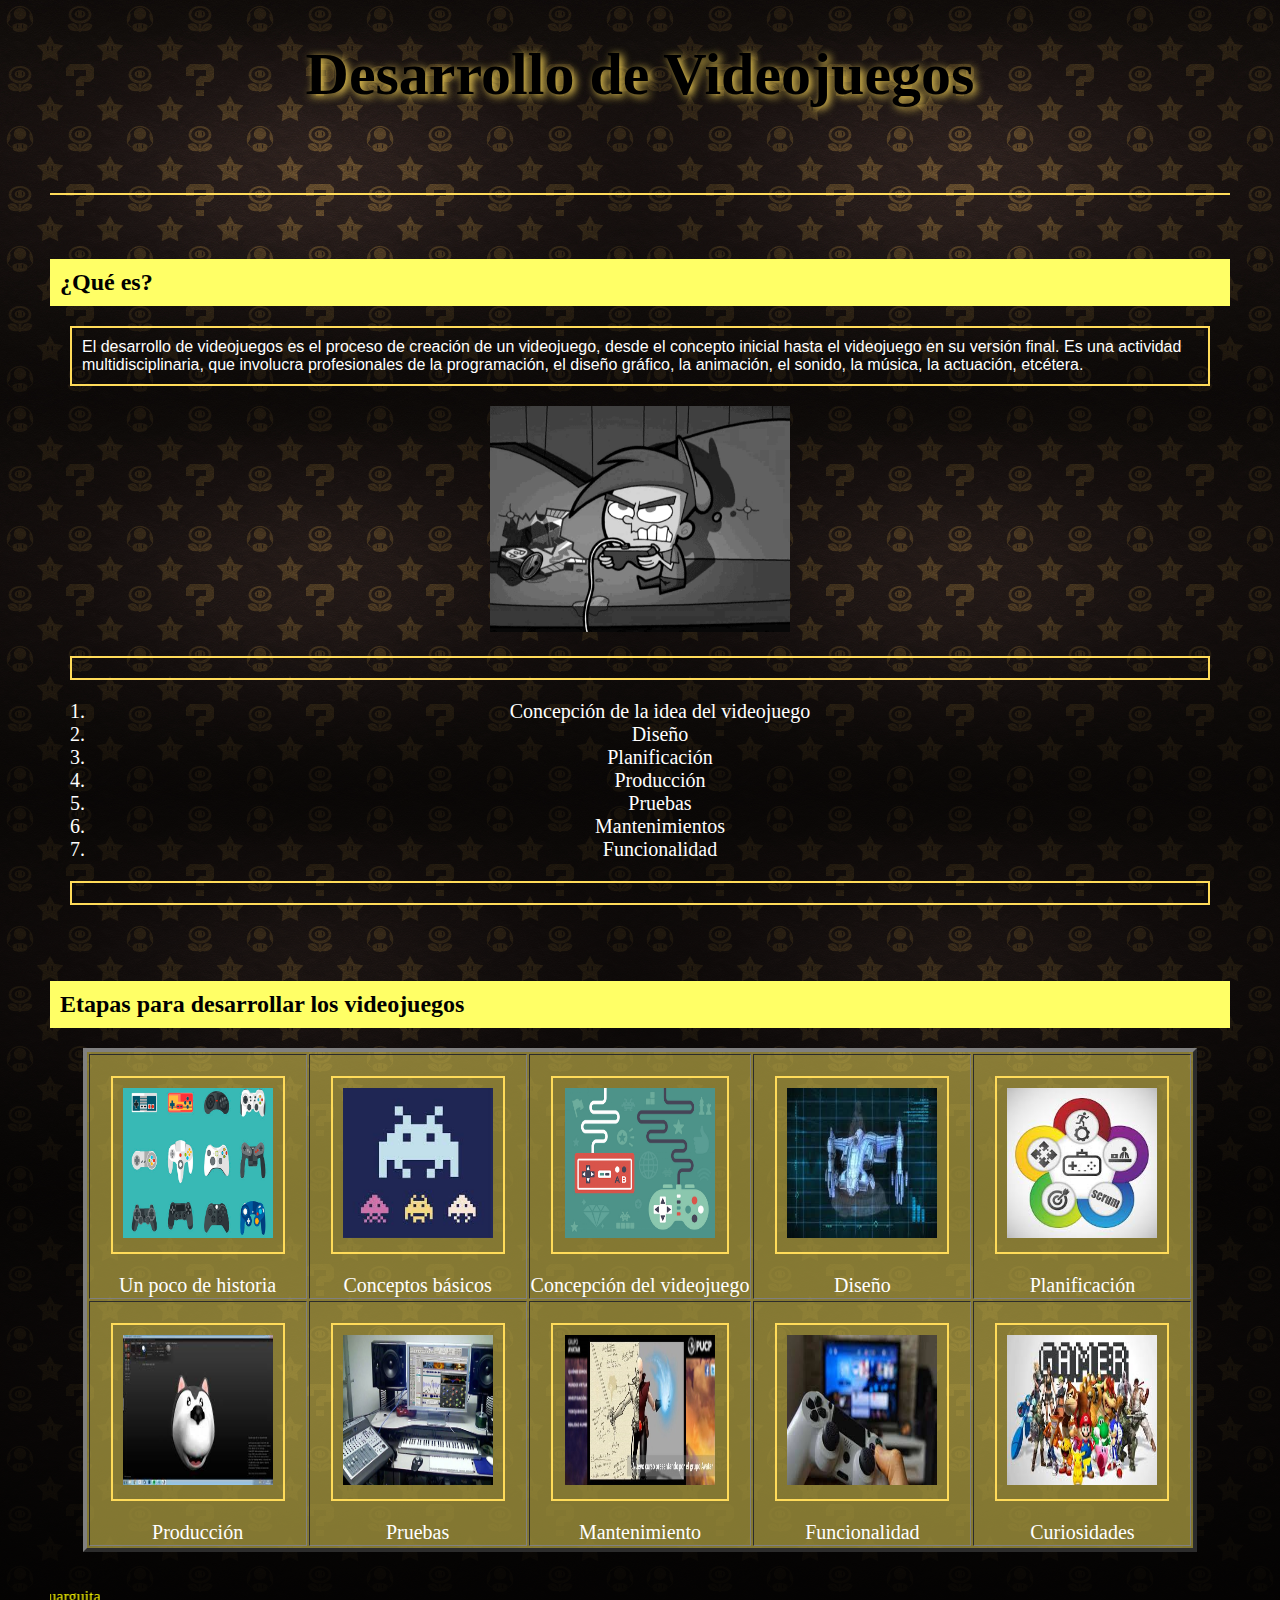
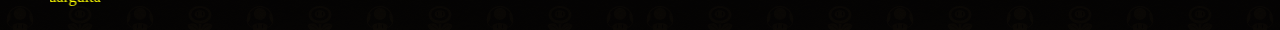
<file: index.html>
<!DOCTYPE html>

<html>

<head>

<title>Desarrollo de videojuegos</title>

<meta http-equiv="Content-Type" content="text/html; charset=utf-8"/>

<link rel="icon" type="image/png" href="figuras/seta.png" />

<link rel="stylesheet" type="text/css" href="css/estilos.css">
</head>

<body>

<center>
<h1 style="font-size:60px;text-shadow: 3px 2px 8px #ffdb59;text-align:center;">Desarrollo de Videojuegos</h1>
</center>

<br>
</br>

<hr color="#ffdb59"></hr>

<br>
</br>


<h2 style = 'text-align:leftcolor:black;background-color:#FFFF66;padding:10px'>¿Qué es? </h2>
<p> El desarrollo de videojuegos es el proceso de creación de un videojuego, desde el concepto inicial hasta el videojuego en su versión final. Es una actividad multidisciplinaria, que involucra profesionales de la programación, el diseño gráfico, la animación, el sonido, la música, la actuación, etcétera. </p>


<center><img src="figuras/jimmy.gif" width="300"; heigth="300";></center>

<p><center><ol>
<li style="color:white;font-size:15pt;">Concepción de la idea del videojuego</li>
<li style="color:white;font-size:15pt;">Diseño</li>
<li style="color:white;font-size:15pt;">Planificación</li>
<li style="color:white;font-size:15pt;">Producción</li>
<li style="color:white;font-size:15pt;">Pruebas</li>
<li style="color:white;font-size:15pt;">Mantenimientos</li>
<li style="color:white;font-size:15pt;">Funcionalidad</li>

</ol></center></p>

<br></br>

<h2 style = 'text-align:leftcolor:black;background-color:#FFFF66;padding:10px'>Etapas para desarrollar los videojuegos</h2>

<center><table border = "4" cellpading = "100" style= 'background-color: rgba(255, 233, 96, 0.5);' border='1' >

<tr>

<td> <p align="center"><a href='html/unpocodehistoria.html'><img src='figuras/2.jpg' width='150' height='150'></p></a><figcaption style='text-align:center;color:white;font-size:15pt;'>Un poco de historia </figcaption></td>
<td> <p align="center"><a href='html/parte1.html'><img src='figuras/1.jpg' width='150' height='150'></p></a><figcaption style='text-align:center;color:white;font-size:15pt;'>Conceptos básicos </figcaption></td>
<td> <p align="center"><a href='html/concepcion.html'><img src='figuras/ramdom1.jpg' width='150' height='150'></p></a><figcaption style='text-align:center;color:white;font-size:15pt;'>Concepción del videojuego</figcaption></td>
<td> <p align="center"><a href='html/diseño.html'><img src='figuras/diseño1.jpg' width='150' height='150'></p></a><figcaption style='text-align:center;color:white;font-size:15pt;'>Diseño</figcaption></td>
<td> <p align="center"><a href='html/planificacion.html'><img src='figuras/plan2.jpg' width='150' height='150'></p></a><figcaption style='text-align:center;color:white;font-size:15pt;'>Planificación</figcaption></td>
</tr>

<tr>


<td> <p align="center"><a href='html/produccion.html'><img src='figuras/modelado1.jpg' width='150' height='150'></p></a><figcaption style='text-align:center;color:white;font-size:15pt;'>Producción </figcaption></td>
<td> <p align="center"><a href='html/pruebas.html'><img src='figuras/s.jpg' width='150' height='150'></p></a><figcaption style='text-align:center;color:white;font-size:15pt;'>Pruebas </figcaption></td>
<td> <p align="center"><a href='html/mantenimientos.html'><img src='figuras/m.jpg' width='150' height='150'></p></a><figcaption style='text-align:center;color:white;font-size:15pt;'>Mantenimiento </figcaption></td>
<td> <p align="center"><a href='html/funcionalidad.html'><img src='figuras/q.jpg' width='150' height='150'></p></a><figcaption style='text-align:center;color:white;font-size:15pt;'>Funcionalidad </figcaption></td>
<td> <p align="center"><a href='html/curiosidades.html'><img src='figuras/pa.jpg' width='150' height='150'></p></a><figcaption style='text-align:center;color:white;font-size:15pt;'>Curiosidades </figcaption></td>

</tr>

</table>

<br></br>

<marquee style="color:yellow" direction="right">By: Odito y Huarguita </maquee>

</body>

</html>
</file>
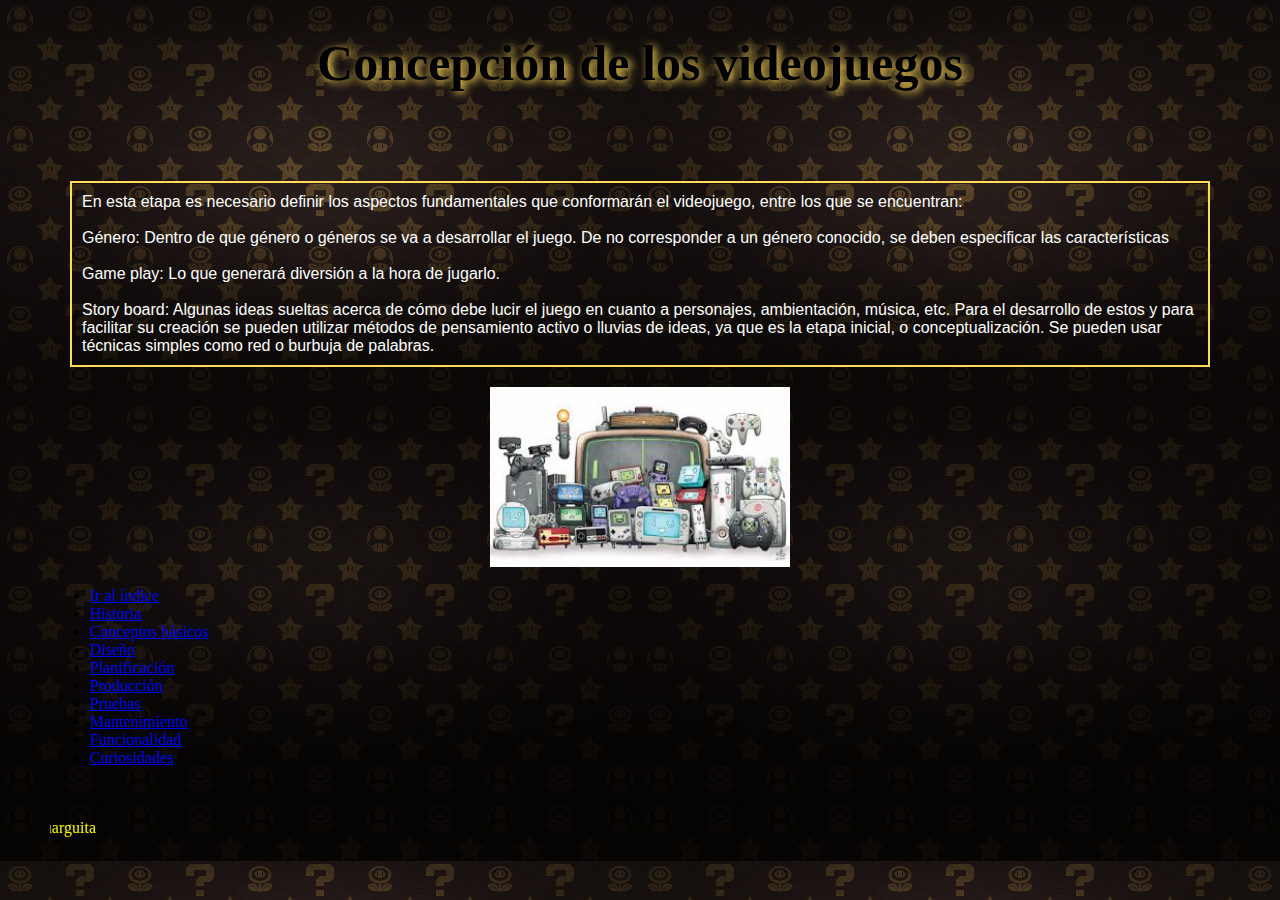
<file: html/concepcion.html>
<!DOCTYPE html>

<html>

<head>

<title>Concepción del videojuego</title>

<meta charset = 'utf-8'>
<link rel="icon" type="image/png" href="../figuras/seta.png" />
<link rel="stylesheet" type="text/css" href="../css/estilos.css">
</head>

<body>

<h1 style="font-size:50px;text-shadow: 3px 2px 8px #ffdb59;text-align:center;">Concepción de los videojuegos</h1>

<br></br>

<!-- Yo no copio, yo interpreto  -->

<p>En esta etapa es necesario definir los aspectos fundamentales que conformarán el videojuego, entre los que se encuentran: <br></br>
Género: Dentro de que género o géneros se va a desarrollar el juego. De no corresponder a un género conocido, se deben especificar las características 
<br></br>Game play: Lo que generará diversión a la hora de jugarlo. 
<br></br>Story board: Algunas ideas sueltas acerca de cómo debe lucir el juego en cuanto a personajes, ambientación, música, etc. 
Para el desarrollo de estos y para facilitar su creación se pueden utilizar métodos de pensamiento activo o lluvias de ideas, ya que es la etapa inicial, o conceptualización. Se pueden usar técnicas simples como red o burbuja de palabras.</p>

<center><img src="../figuras/plan1.jpg" width="300"; heigth="300";></center>

<ul>
<li><a href = '../index.html'>Ir al índice</a></li>
<li><a href = 'unpocodehistoria.html'>Historia</a></li>
<li><a href = 'parte1.html'>Conceptos básicos</a></li>
<li><a href = 'diseño.html'>Diseño</a></li>
<li><a href = 'planificacion.html'>Planificación</a></li>
<li><a href = 'produccion.html'>Producción</a></li>
<li><a href = 'concepcion.html'>Pruebas</a></li>
<li><a href = 'mantenimientos.html'>Mantenimiento</a></li>
<li><a href = 'funcionalidad.html'>Funcionalidad</a></li>
<li><a href = 'curiosidades.html'>Curiosidades</a></li>
</ul>
<br></br>

<marquee style="color:yellow" direction="right">By: Odito y Huarguita </maquee>

</body>

</html>
</file>
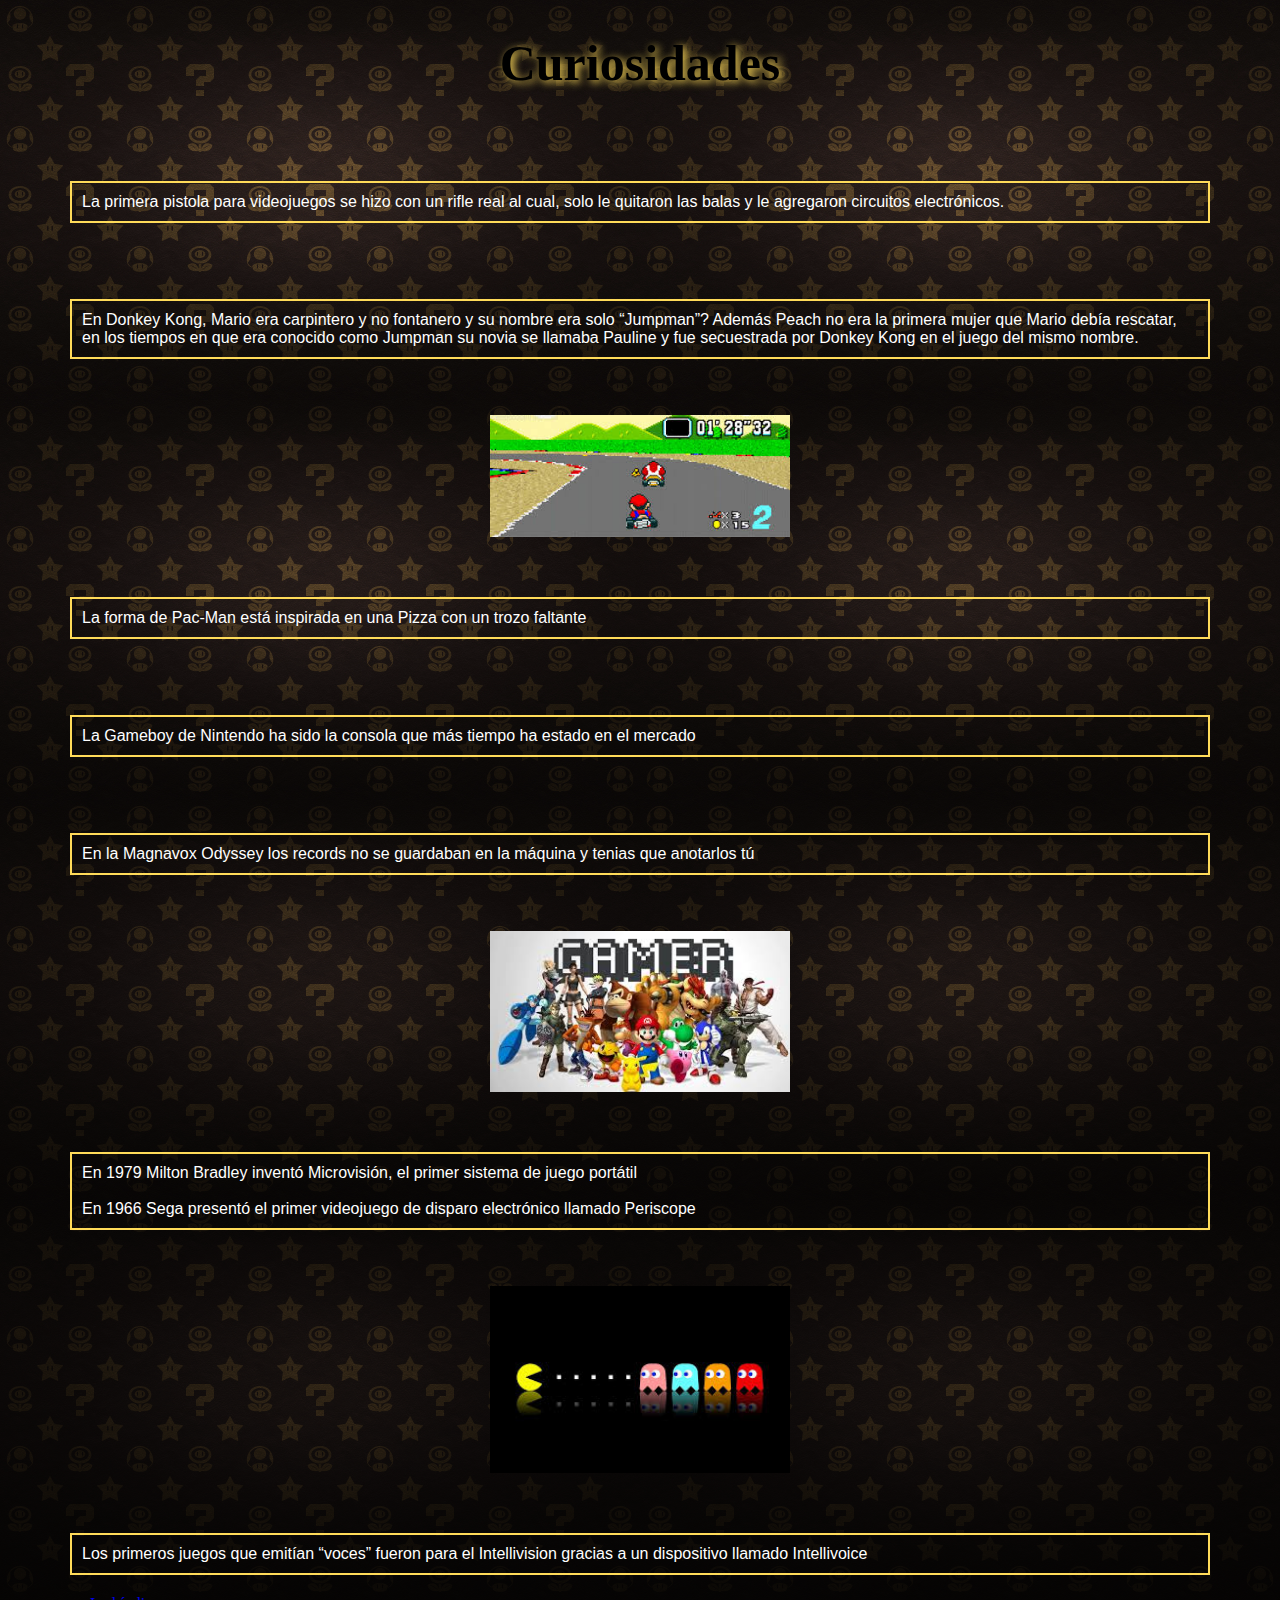
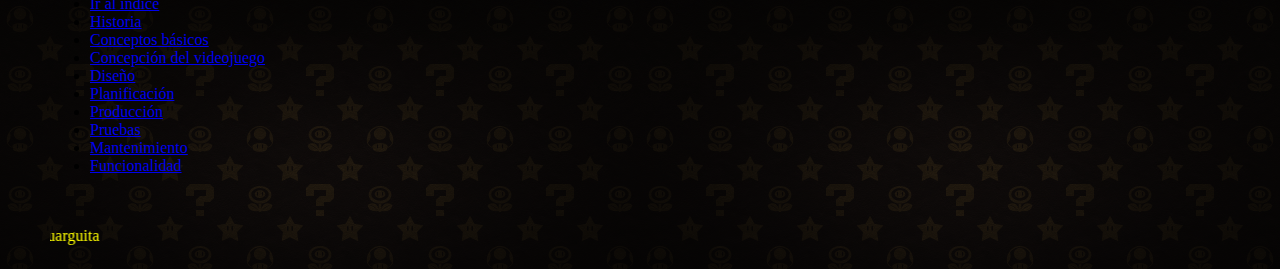
<file: html/curiosidades.html>
<!DOCTYPE html>

<html>

<head>

<title>Curiosidades</title>

<meta charset = 'utf-8'>
<link rel="icon" type="image/png" href="../figuras/seta.png" />
<link rel="stylesheet" type="text/css" href="../css/estilos.css">
</head>

<body>

<h1 style="font-size:50px;text-shadow: 3px 2px 8px #ffdb59;text-align:center;">Curiosidades</h1>

<br></br>

<p>La primera pistola para videojuegos se hizo con un rifle real al cual, solo le quitaron las balas y le agregaron circuitos electrónicos.</p>

<br></br>

<p>En Donkey Kong, Mario era carpintero y no fontanero y su nombre era solo “Jumpman”? Además Peach no era la primera mujer que Mario debía rescatar, en los tiempos en que era conocido como Jumpman su novia se llamaba Pauline y fue secuestrada por Donkey Kong en el juego del mismo nombre.</p>

<br></br>
<center><img src="../figuras/car.jpg" width="300"; heigth="300";></center>
<br></br>

<p>La forma de Pac-Man está inspirada en una Pizza con un trozo faltante</p>

<br></br>

<p>La Gameboy de Nintendo ha sido la consola que más tiempo ha estado en el mercado</p>

<br></br>

<p>En la Magnavox Odyssey los records no se guardaban en la máquina y tenias que anotarlos tú</p>

<br></br>
<center><img src="../figuras/pa.jpg" width="300"; heigth="300";></center>
<br></br>

<p>En 1979 Milton Bradley inventó Microvisión, el primer sistema de juego portátil<br></br>En 1966 Sega presentó el primer videojuego de disparo electrónico llamado Periscope</p>

<br></br>
<center><img src="../figuras/pac.jpg" width="300"; heigth="300";></center>
<br></br>

<p>Los primeros juegos que emitían “voces” fueron para el Intellivision gracias a un dispositivo llamado Intellivoice</p>

<ul>
<li><a href = '../index.html'>Ir al índice</a></li>
<li><a href = 'unpocodehistoria.html'>Historia</a></li>
<li><a href = 'parte1.html'>Conceptos básicos</a></li>
<li><a href = 'concepcion.html'>Concepción del videojuego</a></li>
<li><a href = 'diseño.html'>Diseño</a></li>
<li><a href = 'planificacion.html'>Planificación</a></li>
<li><a href = 'produccion.html'>Producción</a></li>
<li><a href = 'pruebas.html'>Pruebas</a></li>
<li><a href = 'mantenimientos.html'>Mantenimiento</a></li>
<li><a href = 'funcionalidad.html'>Funcionalidad</a></li>

</ul>

<br></br>

<marquee style="color:yellow" direction="right">By: Odito y Huarguita </maquee>

</body>

</html>
</file>
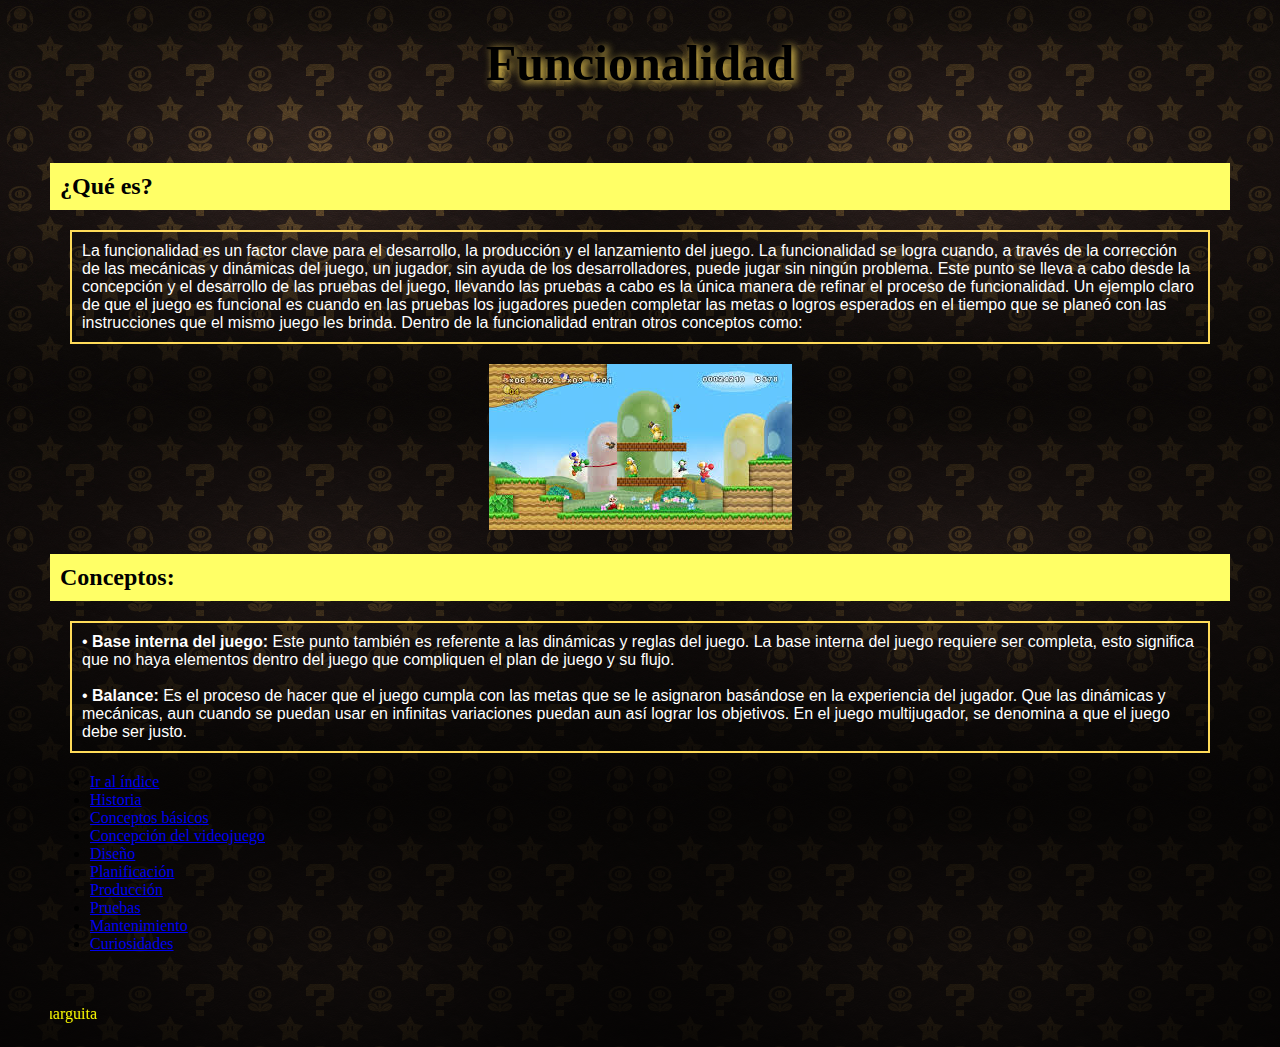
<file: html/funcionalidad.html>
<!DOCTYPE html>

<html>

<head>

<title>Funcionalidad</title>

<meta charset = 'utf-8'>
<link rel="icon" type="image/png" href="../figuras/seta.png" />
<link rel="stylesheet" type="text/css" href="../css/estilos.css">
</head>

<body>

<h1 style="font-size:50px;text-shadow: 3px 2px 8px #ffdb59;text-align:center;">Funcionalidad</h1>

<br>

<h2 style = 'text-align:leftcolor:black;background-color:#FFFF66;padding:10px'>¿Qué es? </h2>
<p>La funcionalidad es un factor clave para el desarrollo, la producción y el lanzamiento del juego. La funcionalidad se logra cuando, a través de la corrección de las mecánicas y dinámicas del juego, un jugador, sin ayuda de los desarrolladores, puede jugar sin ningún problema. Este punto se lleva a cabo desde la concepción y el desarrollo de las pruebas del juego, llevando las pruebas a cabo es la única manera de refinar el proceso de funcionalidad. Un ejemplo claro de que el juego es funcional es cuando en las pruebas los jugadores pueden completar las metas o logros esperados en el tiempo que se planeó con las instrucciones que el mismo juego les brinda. Dentro de la funcionalidad entran otros conceptos como:</p>


<center><img src="../figuras/o.jpg"></center>

<h2 style = 'text-align:leftcolor:black;background-color:#FFFF66;padding:10px'>Conceptos: </h2>
<p>

•	<b>Base interna del juego: </b>Este punto también es referente a las dinámicas y reglas del juego. La base interna del juego requiere ser completa, esto significa que no haya elementos dentro del juego que compliquen el plan de juego y su flujo.
 <br>
<br>
•	<b>Balance: </b> Es el proceso de hacer que el juego cumpla con las metas que se le asignaron basándose en la experiencia del jugador. Que las dinámicas y mecánicas, aun cuando se puedan usar en infinitas variaciones puedan aun así lograr los objetivos. En el juego multijugador, se denomina a que el juego debe ser justo.
 </br>


<ul>
<li><a href = '../index.html'>Ir al índice</a></li>
<li><a href = 'unpocodehistoria.html'>Historia</a></li>
<li><a href = 'parte1.html'>Conceptos básicos</a></li>
<li><a href = 'concepcion.html'>Concepción del videojuego</a></li>
<li><a href = 'diseño.html'>Diseño</a></li>
<li><a href = 'planificacion.html'>Planificación</a></li>
<li><a href = 'producciom.html'>Producción</a></li>
<li><a href = 'pruebas.html'>Pruebas</a></li>
<li><a href = 'mantenimientos.html'>Mantenimiento</a></li>
<li><a href = 'curiosidades.html'>Curiosidades</a></li>
</ul>

<br></br>

<marquee style="color:yellow" direction="right">By: Odito y Huarguita </maquee>

</body>

</html>
</file>
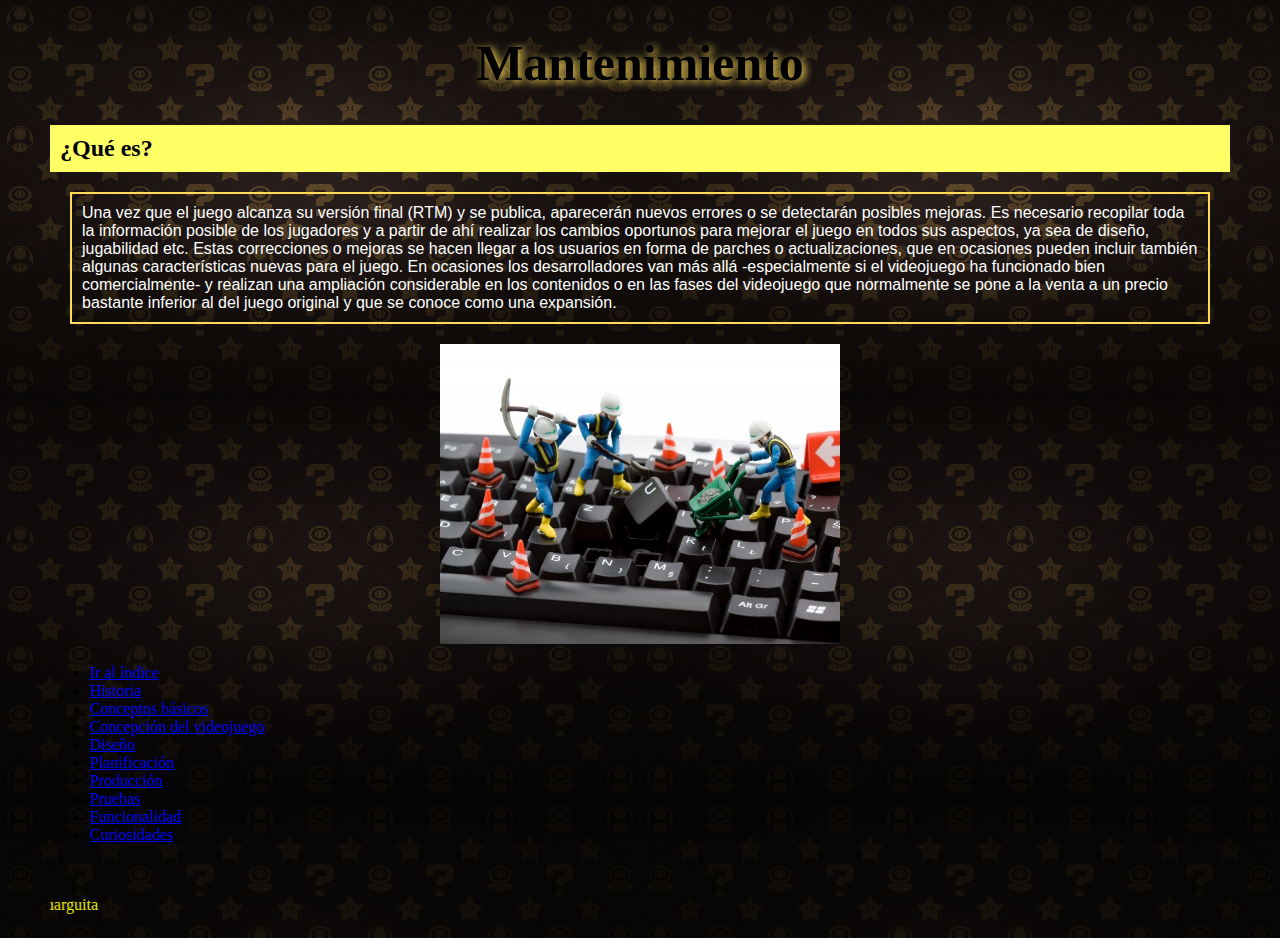
<file: html/mantenimientos.html>
<!DOCTYPE html>

<html>

<head>

<title>Mantenimiento</title>

<meta charset = 'utf-8'>
<link rel="icon" type="image/png" href="../figuras/seta.png" />
<link rel="stylesheet" type="text/css" href="../css/estilos.css">
</head>

<body>

<h1 style="font-size:50px;text-shadow: 3px 2px 8px #ffdb59;text-align:center;">Mantenimiento</h1>

<h2 style = 'text-align:leftcolor:black;background-color:#FFFF66;padding:10px'>¿Qué es? </h2>
<p>Una vez que el juego alcanza su versión final (RTM) y se publica, aparecerán nuevos errores o se detectarán posibles mejoras. Es necesario recopilar toda la información posible de los jugadores y a partir de ahí realizar los cambios oportunos para mejorar el juego en todos sus aspectos, ya sea de diseño, jugabilidad etc. Estas correcciones o mejoras se hacen llegar a los usuarios en forma de parches o actualizaciones, que en ocasiones pueden incluir también algunas características nuevas para el juego.
En ocasiones los desarrolladores van más allá -especialmente si el videojuego ha funcionado bien comercialmente- y realizan una ampliación considerable en los contenidos o en las fases del videojuego que normalmente se pone a la venta a un precio bastante inferior al del juego original y que se conoce como una expansión.
</p>
<center><img src="../figuras/n.jpg" width='400' height='300'></center>

<ul>
<li><a href = '../index.html'>Ir al índice</a></li>
<li><a href = 'unpocodehistoria.html'>Historia</a></li>
<li><a href = 'parte1.html'>Conceptos básicos</a></li>
<li><a href = 'concepcion.html'>Concepción del videojuego</a></li>
<li><a href = 'diseño.html'>Diseño</a></li>
<li><a href = 'planificacion.html'>Planificación</a></li>
<li><a href = 'producciom.html'>Producción</a></li>
<li><a href = 'pruebas.html'>Pruebas</a></li>
<li><a href = 'funcionalidad.html'>Funcionalidad</a></li>
<li><a href = 'curiosidades.html'>Curiosidades</a></li>
</ul>

<br></br>

<marquee style="color:yellow" direction="right">By: Odito y Huarguita </maquee>

</body>

</html>
</file>
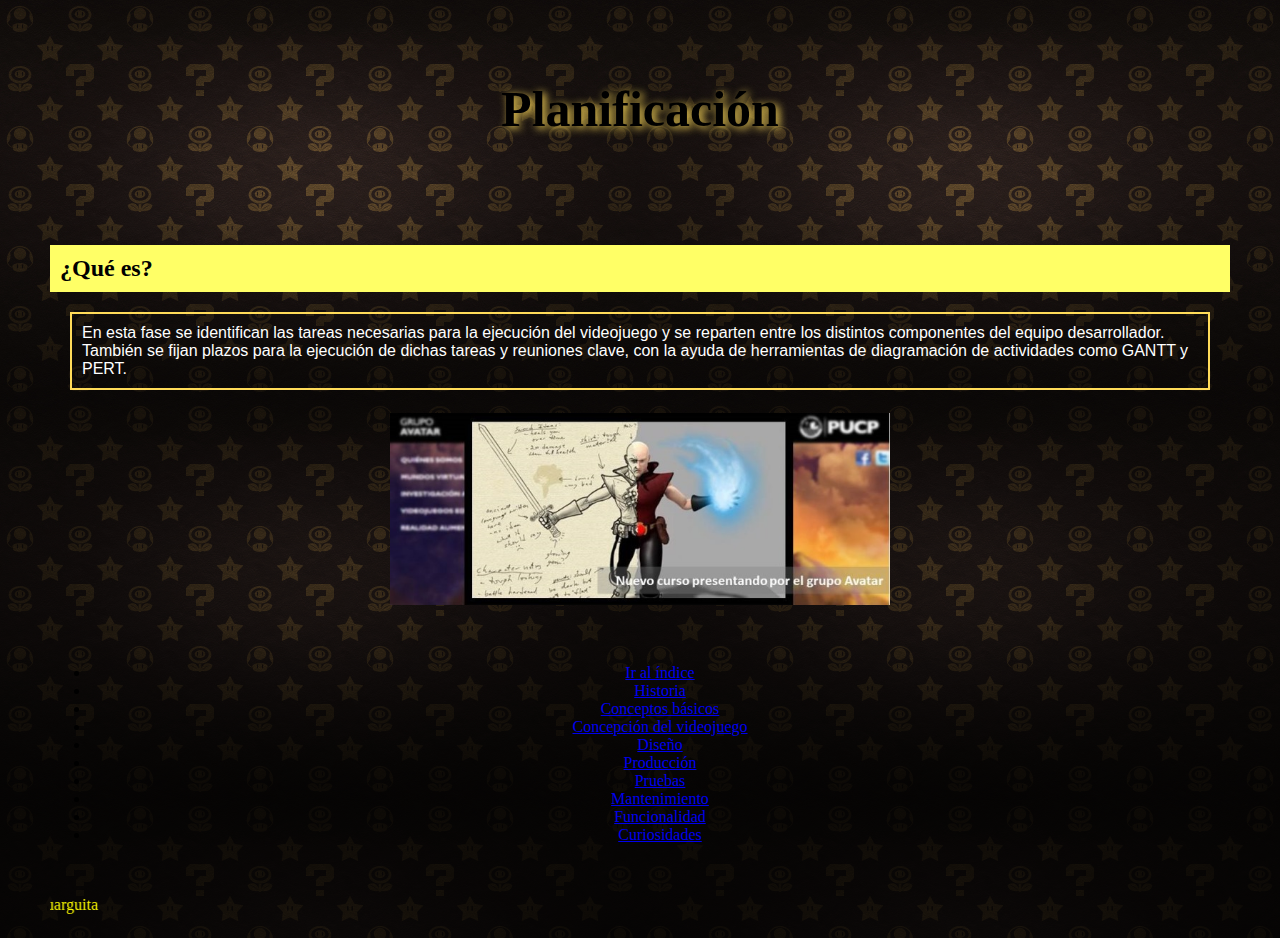
<file: html/planificacion.html>
<!DOCTYPE html>

<html>

<head>

<title>Planificación</title>

<meta charset = 'utf-8'>
<link rel="icon" type="image/png" href="../figuras/seta.png" />
<link rel="stylesheet" type="text/css" href="../css/estilos.css">
</head>

<body>
<br></br>
<h1 style="font-size:50px;text-shadow: 3px 2px 8px #ffdb59;text-align:center;">Planificación</h1>
</center><br>

</br>


<br>

<h2 style = 'text-align:leftcolor:black;background-color:#FFFF66;padding:10px'>¿Qué es? </h2>
<p>En esta fase se identifican las tareas necesarias para la ejecución del videojuego y se reparten entre los distintos componentes del equipo desarrollador. También se fijan plazos para la ejecución de dichas tareas y reuniones clave, con la ayuda de herramientas de diagramación de actividades como GANTT y PERT.</p>



<center>

<table>
<tr>
<td> <img src="../figuras/m.jpg" width="500"; heigth="500";> </td>


</tr>
</table>

<br>
</br>




<ul>
<li><a href = '../index.html'>Ir al índice</a></li>
<li><a href = 'unpocodehistoria.html'>Historia</a></li>
<li><a href = 'parte1.html'>Conceptos básicos</a></li>
<li><a href = 'concepcion.html'>Concepción del videojuego</a></li>
<li><a href = 'diseño.html'>Diseño</a></li>
<li><a href = 'producciom.html'>Producción</a></li>
<li><a href = 'pruebas.html'>Pruebas</a></li>
<li><a href = 'mantenimientos.html'>Mantenimiento</a></li>
<li><a href = 'funcionalidad.html'>Funcionalidad</a></li>
<li><a href = 'curiosidades.html'>Curiosidades</a></li>
</ul>
<br></br>

<marquee style="color:yellow" direction="right">By: Odito y Huarguita </maquee>

</body>

</html>
</file>
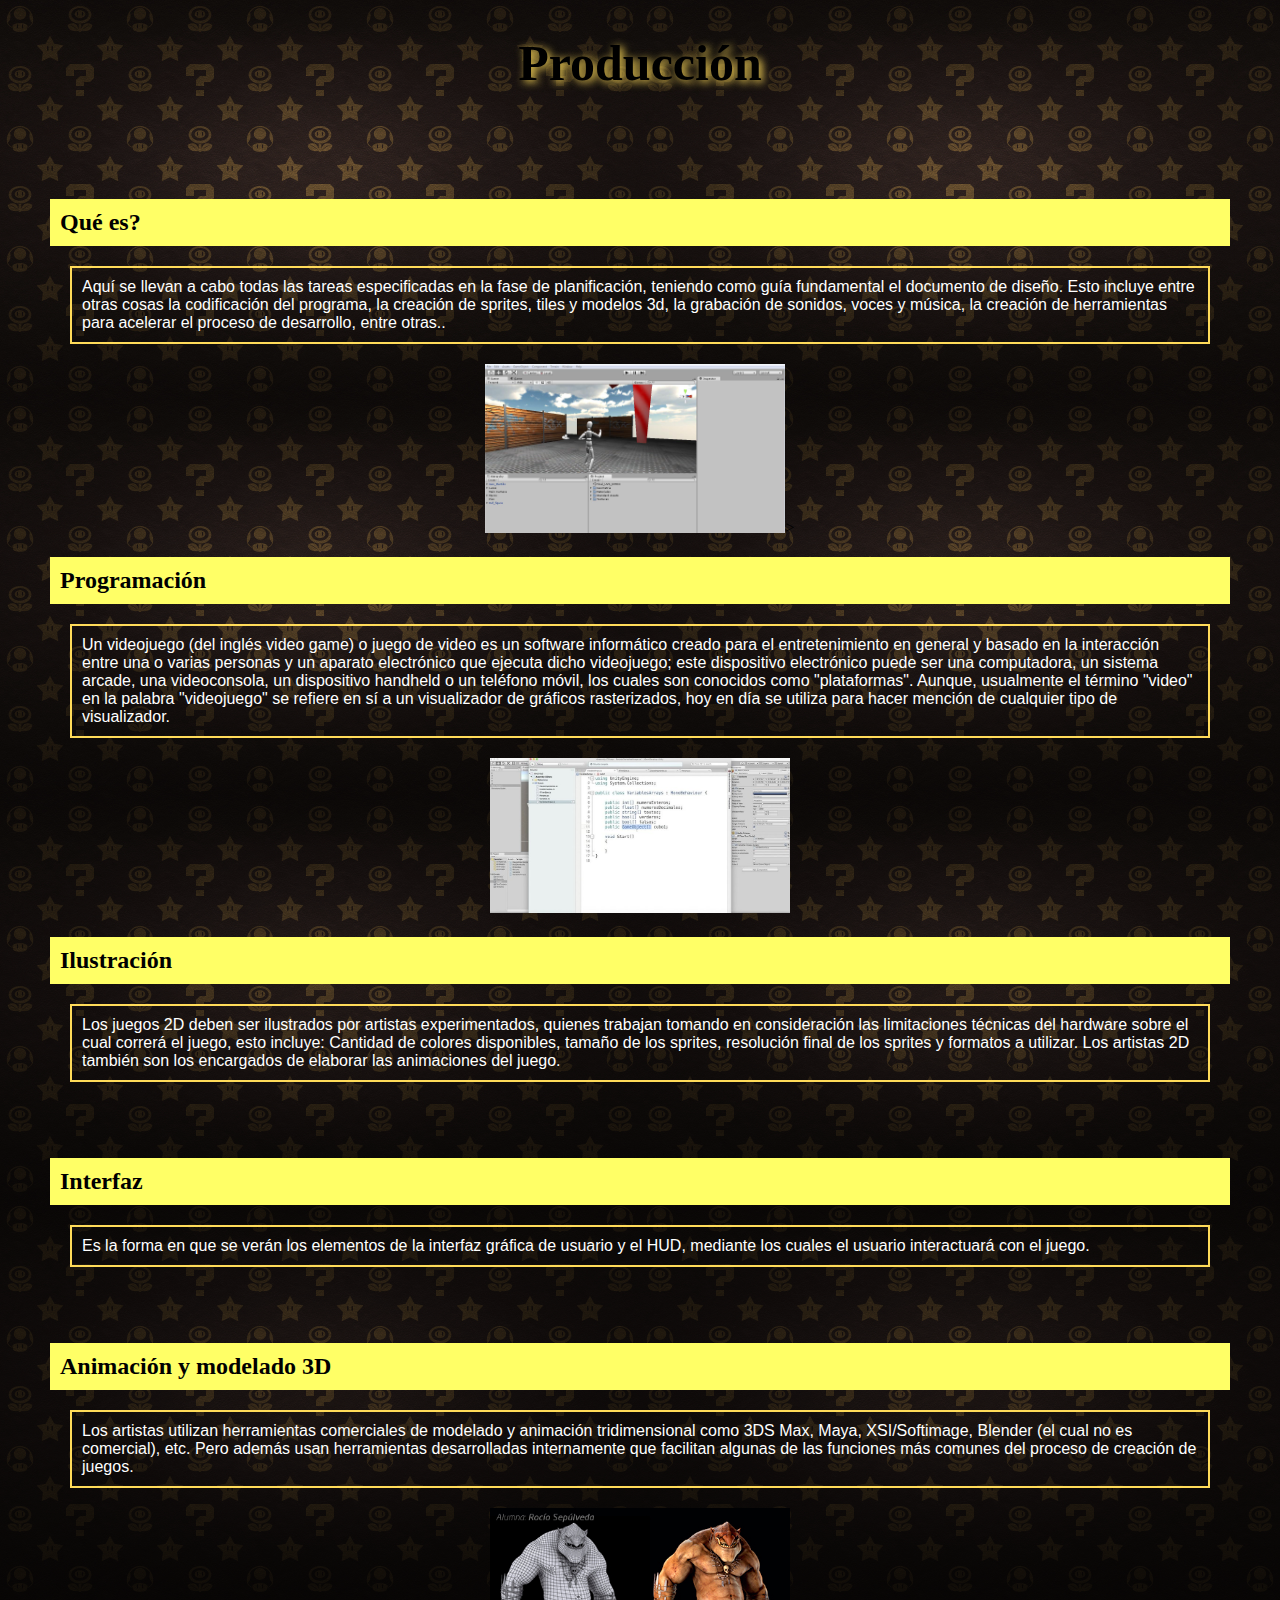
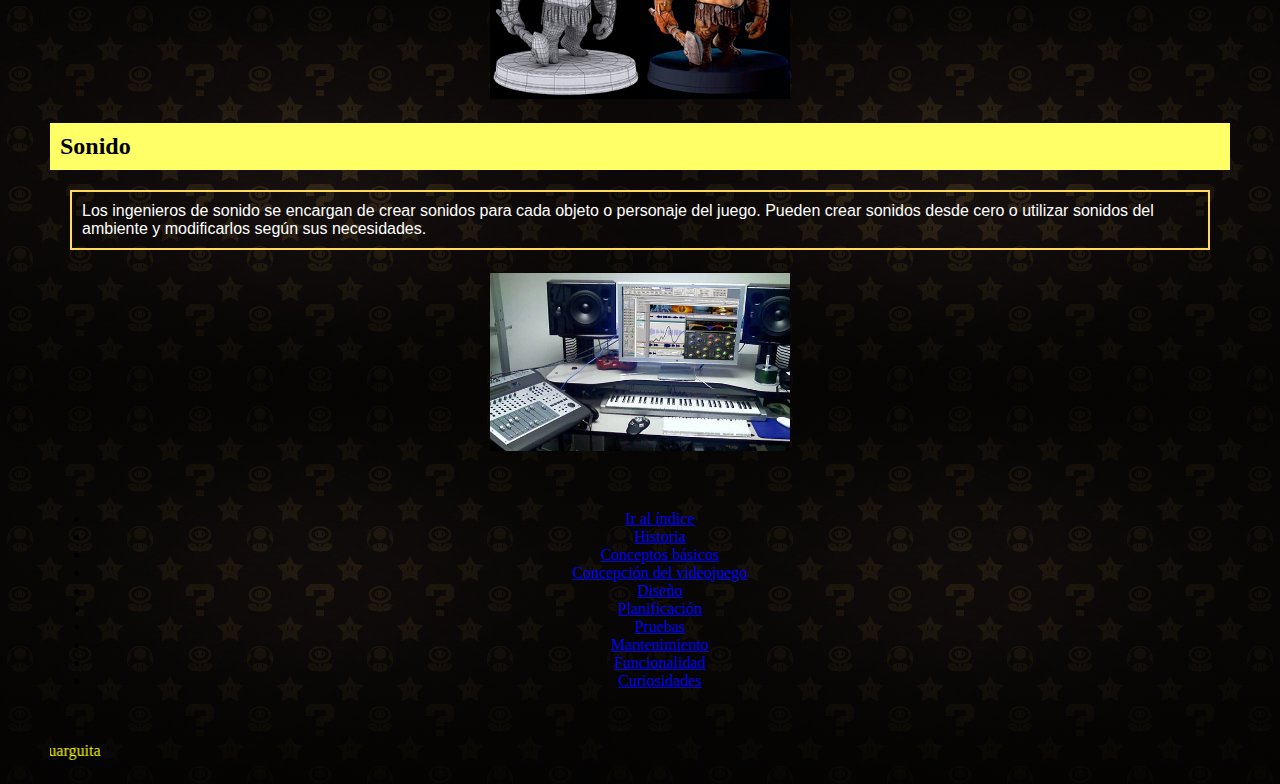
<file: html/produccion.html>
<!DOCTYPE html>

<html>

<head>

<title>Producción</title>

<meta charset = 'utf-8'>
<link rel="icon" type="image/png" href="../figuras/seta.png" />
<link rel="stylesheet" type="text/css" href="../css/estilos.css">
</head>

<body>

<h1 style="font-size:50px;text-shadow: 3px 2px 8px #ffdb59;text-align:center;">Producción</h1>



</center><br>

</br>


<br>

<h2 style = 'text-align:leftcolor:black;background-color:#FFFF66;padding:10px'>Qué es? </h2>
<p>Aquí se llevan a cabo todas las tareas especificadas en la fase de planificación, teniendo como guía fundamental el documento de diseño. Esto incluye entre otras cosas la codificación del programa, la creación de sprites, tiles y modelos 3d, la grabación de sonidos, voces y música, la creación de herramientas para acelerar el proceso de desarrollo, entre otras..</p>


<center><img src="../figuras/l.jpg"  width="300"; heigth="300";>></center>


<h2 style = 'text-align:leftcolor:black;background-color:#FFFF66;padding:10px'>Programación </h2>
<p>Un videojuego (del inglés video game) o juego de video es un software informático creado para el entretenimiento en general y basado en la interacción entre una o varias personas y un aparato electrónico que ejecuta dicho videojuego; este dispositivo electrónico puede ser una computadora, un sistema arcade, una videoconsola, un dispositivo handheld o un teléfono móvil, los cuales son conocidos como "plataformas". Aunque, usualmente el término "video" en la palabra "videojuego" se refiere en sí a un visualizador de gráficos rasterizados, hoy en día se utiliza para hacer mención de cualquier tipo de visualizador. </p>


<center><img src="../figuras/p.jpg" width="300"; heigth="300";></center>


<h2 style = 'text-align:leftcolor:black;background-color:#FFFF66;padding:10px'>Ilustración </h2>
<p>Los juegos 2D deben ser ilustrados por artistas experimentados, quienes trabajan tomando en consideración las limitaciones técnicas del hardware sobre el cual correrá el juego, esto incluye: Cantidad de colores disponibles, tamaño de los sprites, resolución final de los sprites y formatos a utilizar. Los artistas 2D también son los encargados de elaborar las animaciones del juego.</p>
<br></br>
<h2 style = 'text-align:leftcolor:black;background-color:#FFFF66;padding:10px'>Interfaz </h2>
<p>Es la forma en que se verán los elementos de la interfaz gráfica de usuario y el HUD, mediante los cuales el usuario interactuará con el juego.</p>
<br></br>
<h2 style = 'text-align:leftcolor:black;background-color:#FFFF66;padding:10px'>Animación y modelado 3D</h2>
<p>Los artistas utilizan herramientas comerciales de modelado y animación tridimensional como 3DS Max, Maya, XSI/Softimage, Blender (el cual no es comercial), etc. Pero además usan herramientas desarrolladas internamente que facilitan algunas de las funciones más comunes del proceso de creación de juegos.</p>
<center><img src="../figuras/d.jpg" width="300"; heigth="300";></center>
<h2 style = 'text-align:leftcolor:black;background-color:#FFFF66;padding:10px'>Sonido </h2>
<p>Los ingenieros de sonido se encargan de crear sonidos para cada objeto o personaje del juego. Pueden crear sonidos desde cero o utilizar sonidos del ambiente y modificarlos según sus necesidades.</p>
<center>

<table>
<tr>
<td> <img src="../figuras/s.jpg" width="300"; heigth="300";> </td>

</tr>
</table>

<br>
</br>


<ul>
<li><a href = '../index.html'>Ir al índice</a></li>
<li><a href = 'unpocodehistoria.html'>Historia</a></li>
<li><a href = 'parte1.html'>Conceptos básicos</a></li>
<li><a href = 'concepcion.html'>Concepción del videojuego</a></li>
<li><a href = 'diseño.html'>Diseño</a></li>
<li><a href = 'planificacion.html'>Planificación</a></li>
<li><a href = 'pruebas.html'>Pruebas</a></li>
<li><a href = 'mantenimientos.html'>Mantenimiento</a></li>
<li><a href = 'funcionalidad.html'>Funcionalidad</a></li>
<li><a href = 'curiosidades.html'>Curiosidades</a></li>
</ul>

<br></br>

<marquee style="color:yellow" direction="right">By: Odito y Huarguita </maquee>

</body>

</html>
</file>
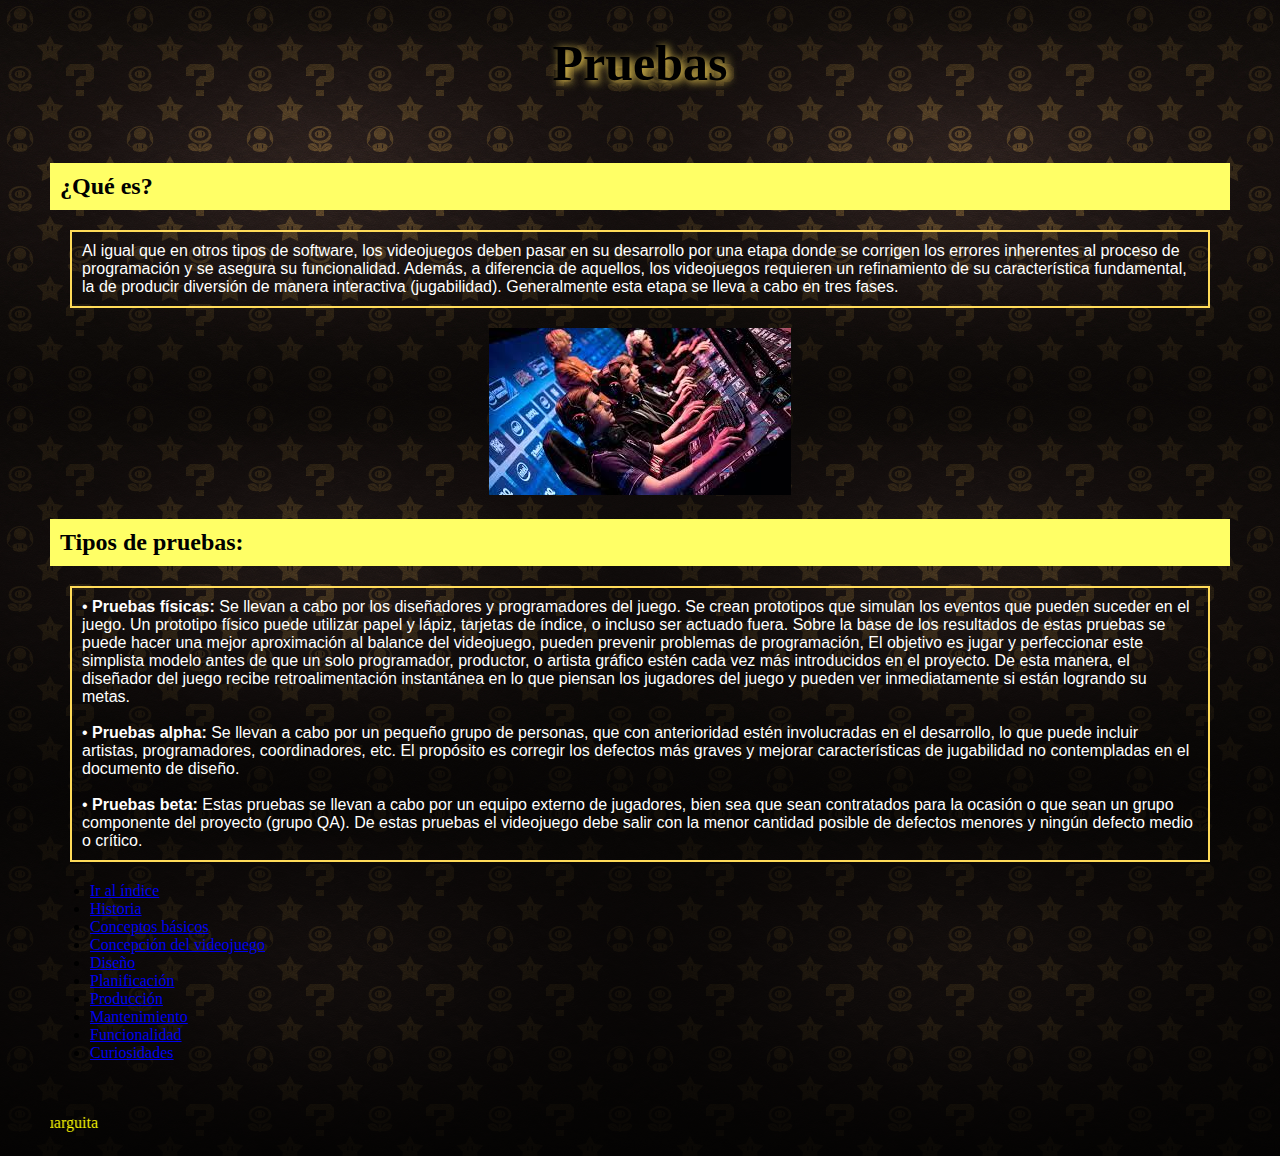
<file: html/pruebas.html>
<!DOCTYPE html>

<html>

<head>

<title>Pruebas</title>

<meta charset = 'utf-8'>
<link rel="icon" type="image/png" href="../figuras/seta.png" />
<link rel="stylesheet" type="text/css" href="../css/estilos.css">
</head>

<body>

<h1 style="font-size:50px;text-shadow: 3px 2px 8px #ffdb59;text-align:center;">Pruebas</h1>

<br>

<h2 style = 'text-align:leftcolor:black;background-color:#FFFF66;padding:10px'>¿Qué es? </h2>
<p>Al igual que en otros tipos de software, los videojuegos deben pasar en su desarrollo por una etapa donde se corrigen los errores inherentes al proceso de programación y se asegura su funcionalidad. Además, a diferencia de aquellos, los videojuegos requieren un refinamiento de su característica fundamental, la de producir diversión de manera interactiva (jugabilidad). Generalmente esta etapa se lleva a cabo en tres fases.</p>


<center><img src="../figuras/descarga.jpg"></center>

<h2 style = 'text-align:leftcolor:black;background-color:#FFFF66;padding:10px'>Tipos de pruebas: </h2>
<p>

•	<b> Pruebas físicas:</b> Se llevan a cabo por los diseñadores y programadores del juego. Se crean prototipos que simulan los eventos que pueden suceder en el juego. Un prototipo físico puede utilizar papel y lápiz, tarjetas de índice, o incluso ser actuado fuera. Sobre la base de los resultados de estas pruebas se puede hacer una mejor aproximación al balance del videojuego, pueden prevenir problemas de programación, El objetivo es jugar y perfeccionar este simplista modelo antes de que un solo programador, productor, o artista gráfico estén cada vez más introducidos en el proyecto. De esta manera, el diseñador del juego recibe retroalimentación instantánea en lo que piensan los jugadores del juego y pueden ver inmediatamente si están logrando su metas.
 <br>
<br>
•	<b>Pruebas alpha:</b> Se llevan a cabo por un pequeño grupo de personas, que con anterioridad estén involucradas en el desarrollo, lo que puede incluir artistas, programadores, coordinadores, etc. El propósito es corregir los defectos más graves y mejorar características de jugabilidad no contempladas en el documento de diseño.

 </br>
<br>
•	<b>Pruebas beta:</b> Estas pruebas se llevan a cabo por un equipo externo de jugadores, bien sea que sean contratados para la ocasión o que sean un grupo componente del proyecto (grupo QA). De estas pruebas el videojuego debe salir con la menor cantidad posible de defectos menores y ningún defecto medio o crítico.
 </br>
</p>
<ul>
<li><a href = '../index.html'>Ir al índice</a></li>
<li><a href = 'unpocodehistoria.html'>Historia</a></li>
<li><a href = 'parte1.html'>Conceptos básicos</a></li>
<li><a href = 'concepcion.html'>Concepción del videojuego</a></li>
<li><a href = 'diseño.html'>Diseño</a></li>
<li><a href = 'planificacion.html'>Planificación</a></li>
<li><a href = 'produccion.html'>Producción</a></li>
<li><a href = 'mantenimientos.html'>Mantenimiento</a></li>
<li><a href = 'funcionalidad.html'>Funcionalidad</a></li>
<li><a href = 'curiosidades.html'>Curiosidades</a></li>
</ul>

<br></br>

<marquee style="color:yellow" direction="right">By: Odito y Huarguita </maquee>

</body>

</html>
</file>
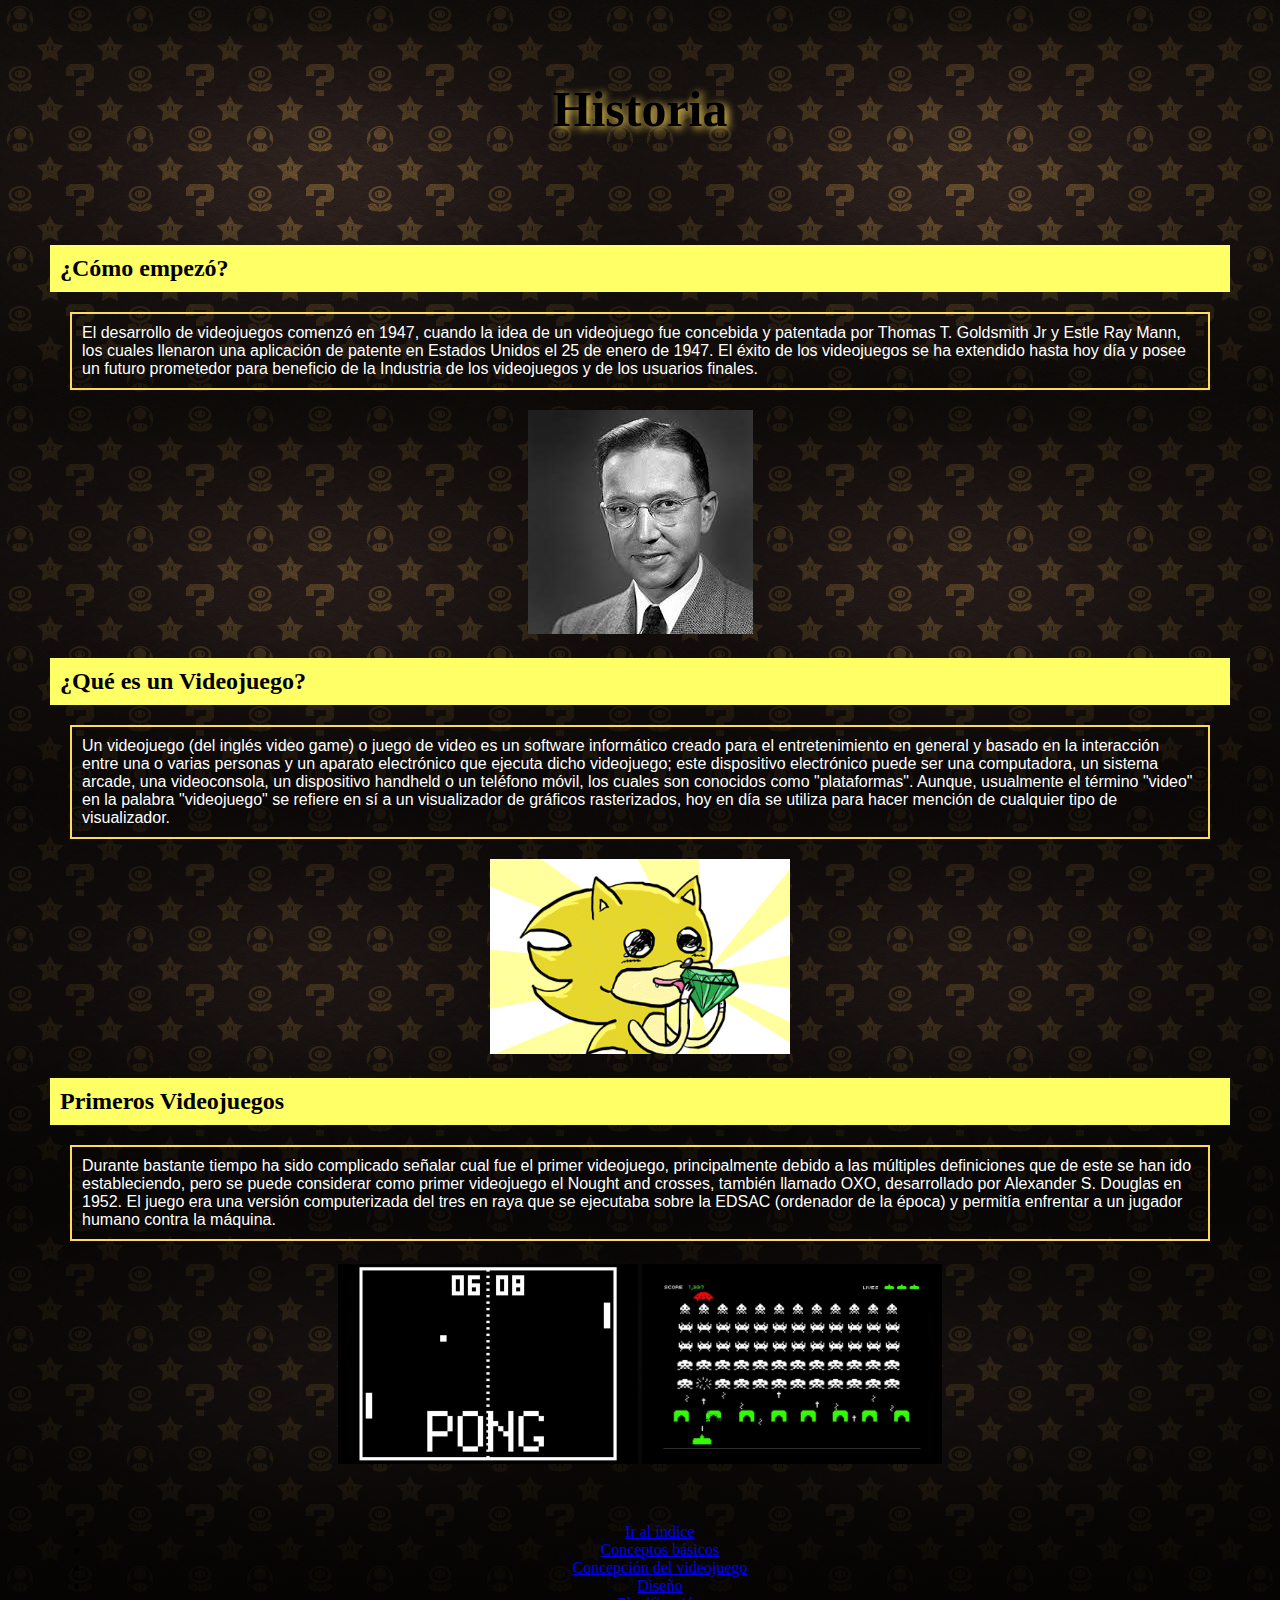
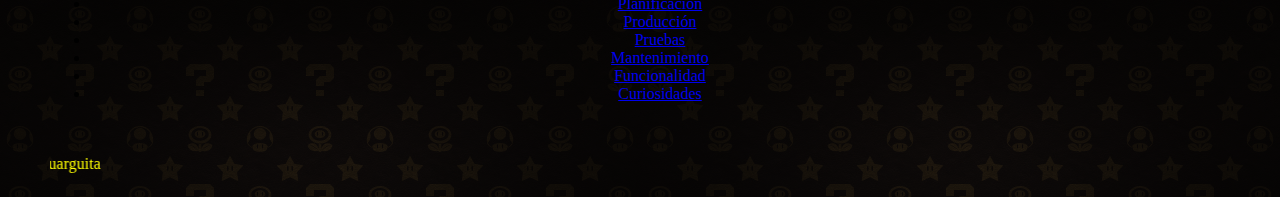
<file: html/unpocodehistoria.html>
<!DOCTYPE html>

<html>

<head>

<title>Un poco de historia</title>
<link rel="icon" type="image/png" href="../figuras/seta.png" />
<link rel="stylesheet" type="text/css" href="../css/estilos.css">
</head>

<meta charset = 'utf-8'>

<body>
<br></br>
<h1 style="font-size:50px;text-shadow: 3px 2px 8px #ffdb59;text-align:center;">Historia</h1>
</center><br>

</br>


<br>

<h2 style = 'text-align:leftcolor:black;background-color:#FFFF66;padding:10px'>¿Cómo empezó? </h2>
<p>El desarrollo de videojuegos comenzó en 1947, cuando la idea de un videojuego fue concebida y patentada por Thomas T. Goldsmith Jr y Estle Ray Mann, los cuales llenaron una aplicación de patente en Estados Unidos el 25 de enero de 1947. El éxito de los videojuegos se ha extendido hasta hoy día y posee un futuro prometedor para beneficio de la Industria de los videojuegos y de los usuarios finales.</p>


<center><img src="../figuras/thomas.jpg"></center>


<h2 style = 'text-align:leftcolor:black;background-color:#FFFF66;padding:10px'>¿Qué es un Videojuego? </h2>
<p>Un videojuego (del inglés video game) o juego de video es un software informático creado para el entretenimiento en general y basado en la interacción entre una o varias personas y un aparato electrónico que ejecuta dicho videojuego; este dispositivo electrónico puede ser una computadora, un sistema arcade, una videoconsola, un dispositivo handheld o un teléfono móvil, los cuales son conocidos como "plataformas". Aunque, usualmente el término "video" en la palabra "videojuego" se refiere en sí a un visualizador de gráficos rasterizados, hoy en día se utiliza para hacer mención de cualquier tipo de visualizador. </p>


<center><img src="../figuras/sonic.gif" width="300"; heigth="300";></center>


<h2 style = 'text-align:leftcolor:black;background-color:#FFFF66;padding:10px'>Primeros Videojuegos </h2>
<p>Durante bastante tiempo ha sido complicado señalar cual fue el primer videojuego, principalmente debido a las múltiples definiciones que de este se han ido estableciendo, pero se puede considerar como primer videojuego el Nought and crosses, también llamado OXO, desarrollado por Alexander S. Douglas en 1952. El juego era una versión computerizada del tres en raya que se ejecutaba sobre la EDSAC (ordenador de la época) y permitía enfrentar a un jugador humano contra la máquina. 

<center>

<table>
<tr>
<td> <img src="../figuras/ponc.jpg" width="300"; heigth="300";> </td>

<td> <img src="../figuras/ponc2.jpg" width="300"; heigth="300";> </td>
</tr>
</table>

<br>
</br>

<ul>
<li><a href = '../index.html'>Ir al índice</a></li>
<li><a href = 'parte1.html'>Conceptos básicos</a></li>
<li><a href = 'concepcion.html'>Concepción del videojuego</a></li>
<li><a href = 'diseño.html'>Diseño</a></li>
<li><a href = 'planificacion.html'>Planificación</a></li>
<li><a href = 'producciom.html'>Producción</a></li>
<li><a href = 'pruebas.html'>Pruebas</a></li>
<li><a href = 'mantenimientos.html'>Mantenimiento</a></li>
<li><a href = 'funcionalidad.html'>Funcionalidad</a></li>
<li><a href = 'curiosidades.html'>Curiosidades</a></li>
</ul>


<br>
</br>

<marquee style="color:yellow" direction="right">By: Odito y Huarguita </maquee>

</body>

</html>
</file>
<file: css/estilos.css>
/*body {background-color:#82b1ff;}*/


p {color:black; font-size:12pt; font-family:"Verdana",sans-serif;}
table.center {
margin-left:auto;
margin-right:auto;
}



body{
  margin-left: 50px;
  margin-right: 50px;
  margin-top: 10px;
  margin-bottom: 20px;
background-image: linear-gradient(to bottom, rgba(0,0,0,0.2) 0%,rgba(0,0,0,0.8)100%), url(../figuras/fondos.jpeg);
}

h3{font-size: 20pt; color:black;}

p{
color:white;
border: #ffdb59 2px solid;
margin: 20px;
padding-left: 10px;
padding-right: 10px;
padding-top: 10px;
padding-bottom: 10px;
}
</file>
